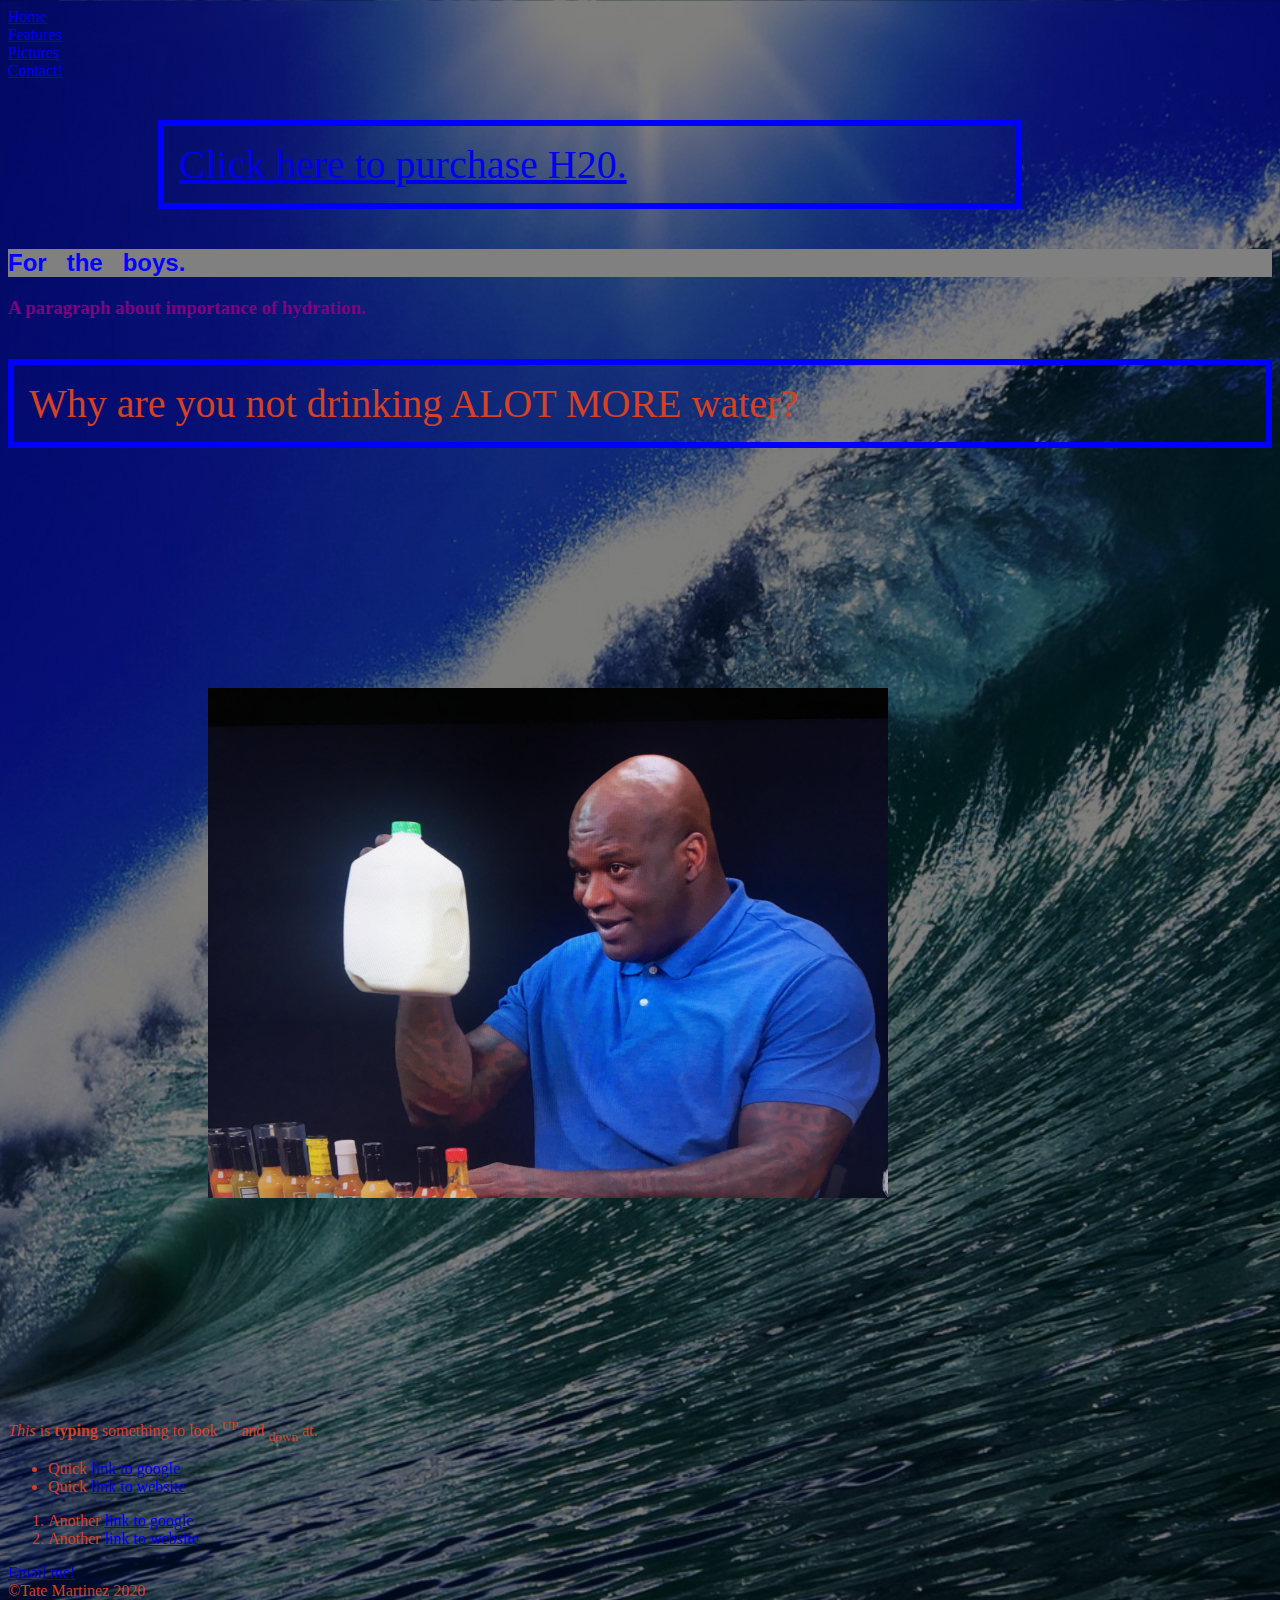
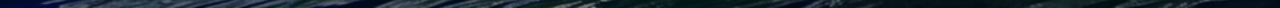
<file: index.html>
<!DOCTYPE html>
<html lang="en">

<head>
    <meta charset="utf-8">
    <title>FUN STUFF!</title>
    <link rel="stylesheet" type="text/css" href="css/styles.css">
</head>

<body>
    <header>
        <nav>
            <a href="index.html"> Home</a>
            <br>
            <a href="features.html"> Features</a>
            <br>
            <a href="pics.html">Pictures</a>
            <br>
            <a href="contact.html">Contact!</a>
        </nav>
    </header>

    <main>
        <p class="mystyle">
            <a href="https://www.google.com/search?q=water+gallons+from+wegmans%27&source=lmns&tbm=shop&bih=828&biw=1110&hl=en&ved=2ahUKEwiX7cvy1cnnAhUJheAKHaG2DMQQ_AUoAXoECAEQAQ" target="_blank">Click here to purchase H20.</a> </p>
        <h2>For &nbsp; the &nbsp; boys. </h2>
        <h3>A paragraph about importance of hydration. </h3>
        <p id="mystyle"> Why are you not drinking ALOT MORE water?</p>
        <div>
        <img class="shaq" src="images/Shaq.jpg" height="510" alt="The Boys">
        </div>
        
        
        <p> <em>This</em> is <strong>typing</strong> something to look <sup> UP </sup> and <sub>down</sub> at.</p>
       
        <ul>
            <li> Quick <a href="https://www.google.com"> link to google</a></li>
            <li> Quick <a href="features.html"> link to website</a></li>
        </ul>

        <ol>
            <li> Another <a href="https://www.google.com"> link to google</a></li>
            <li> Another <a href="features.html"> link to website</a></li>
        </ol>

    </main>

    <footer>
        <a href="mailto:tmartin2@mail.naz.edu"> Email me!</a> <br>
        &copy;Tate Martinez 2020
    </footer>
</body></html>
</file>
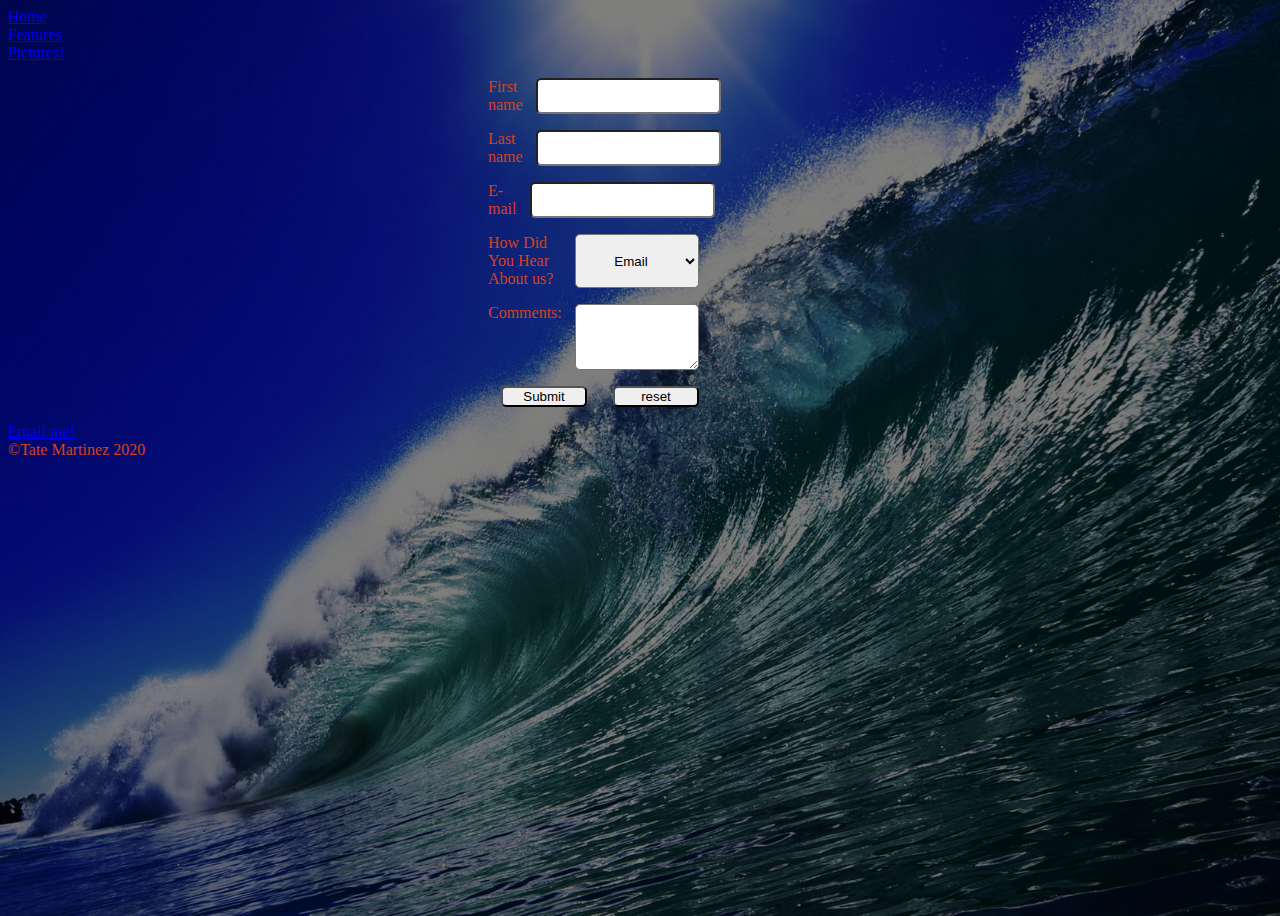
<file: contact.html>
<!DOCTYPE html>
<html lang="en">

<head>
    <meta charset="utf-8">
    <title>Contacts</title>
    <link rel="stylesheet" type="text/css" href="css/styles.css">
</head>

<body>
    <header>
        <nav>

            <a href="index.html"> Home</a>
            <br>
            <a href="features.html"> Features</a>
            <br>
            <a href="pics.html">Pictures!</a>
        </nav>
    </header>

    <main>
        <form action="results.html">
            <p>
                <label for="firstname">First name</label>
                <input type="text" name="First Name" id="firstname">
            </p>

            <p>
                <label for="lastname">Last name</label>
                <input type="text" name="Last Name" id="lastname">
            </p>

            <p>
                <label for="email"> E-mail</label>
                <input type="text" name="email" id="email">
            </p>
            
            <p> 
            <label for="how-you-heard">How Did You Hear About us?</label>
            <select name="How You Heard" id="how-you-heard">
                <option value="email">Email</option>
                <option value="ad">Advertisment</option>
                <option value="friend">Friend</option>
                <option value="collegue">Colleague</option>
                <option value="web">Our Website</option>
            </select>
            </p>
            

            <p>
                <label for="comments">Comments:</label>
                <textarea name="comments" id="comments" rows="4" cols="10"> </textarea>
            </p>

            <p>
                <input type="submit" value="Submit">
                <input type="reset" value="reset">

            </p>



        </form>


    </main>

    <footer>
        <a href="mailto:tmartin2@mail.naz.edu"> Email me!</a> <br>
        &copy;Tate Martinez 2020
    </footer>
</body></html>
</file>
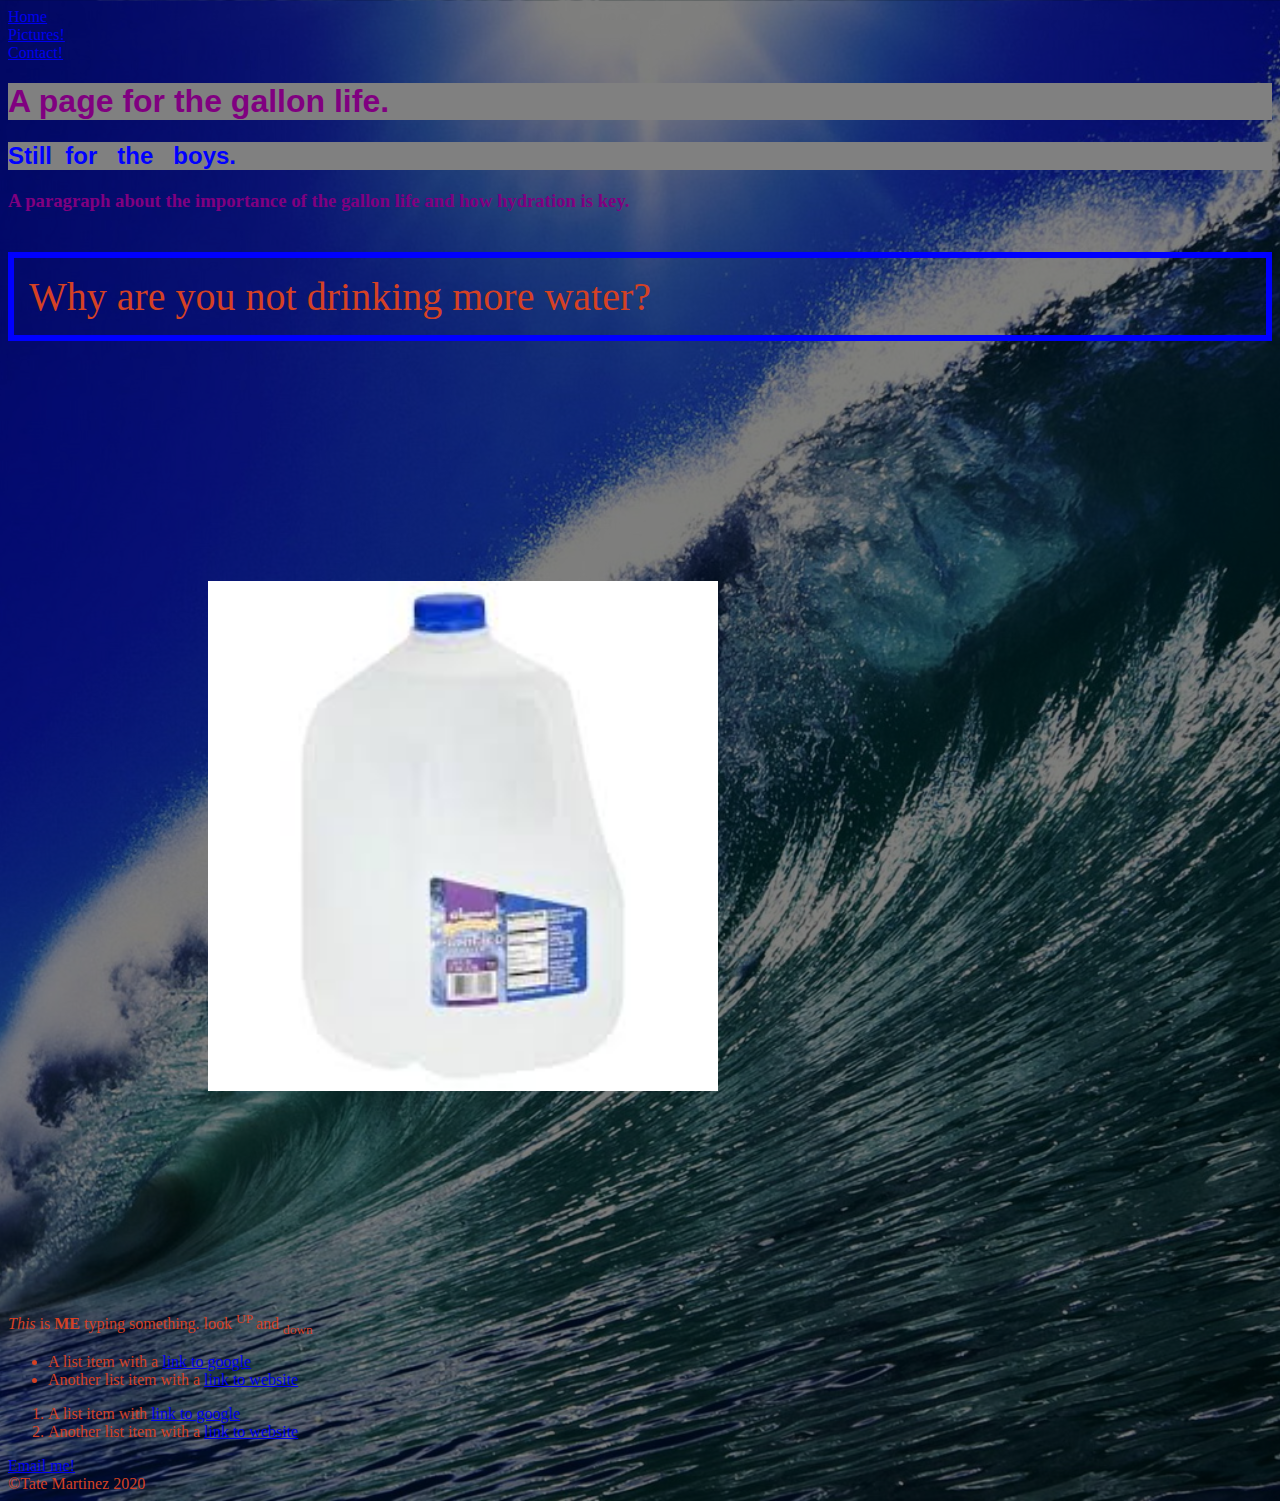
<file: features.html>
<!DOCTYPE html>
<html lang="en">
    
<head>
    <meta charset="utf-8">
    <title>Features!</title>
    <link rel="stylesheet" type="text/css" href="css/styles.css">
</head>

<body>
    <header>
        <nav>

            <a href="index.html"> Home</a>
            <br>
            <a href="pics.html">Pictures!</a>
            <br>
            <a href="contact.html">Contact!</a>
        </nav>
    </header>

    <main>
        <h1> 
            A page for the gallon life. 
        </h1>
        <h2> Still &nbsp;for &nbsp; the &nbsp; boys. </h2>
        <h3>A paragraph about the importance of the gallon life and how hydration is key. </h3>
        
        <p id="mystyle"> Why are you not drinking more water?</p>
        
        <div>
            <img class="shaq" src="images/water.jpeg" height="510" alt="water">
        </div>

        <p> <em>This</em> is <strong>ME</strong> typing something. look <sup> UP </sup> and <sub>down</sub></p>
        <ul>
            <li> A list item with a <a href="https://www.google.com"> link to google</a></li>
            <li> Another list item with a <a href="features.html"> link to website</a></li>
        </ul>

        <ol>
            <li> A list item with <a href="https://www.google.com"> link to google</a></li>
            <li> Another list item with a <a href="features.html"> link to website</a></li>
        </ol>

    </main>

    <footer>
        <a href="mailto:tmartin2@mail.naz.edu"> Email me!</a> <br>
        &copy;Tate Martinez 2020
    </footer>
</body></html>
</file>
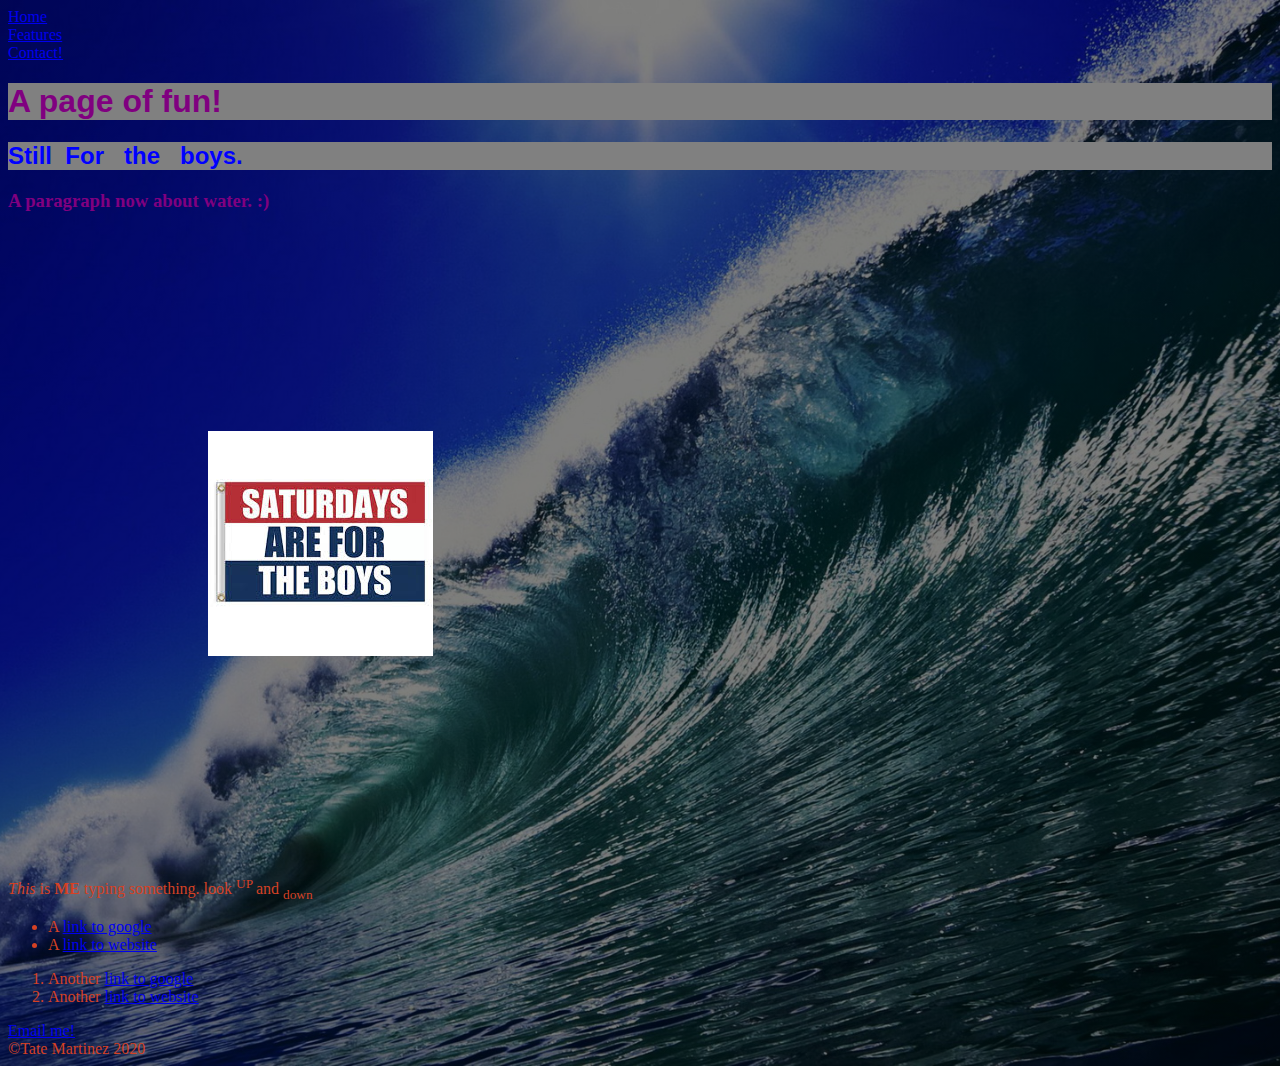
<file: pics.html>
<!DOCTYPE html>
<html lang="en">
<head>
    <meta charset="utf-8">
    <title>Pictures!</title>
    <link rel="stylesheet" type="text/css" href="css/styles.css">
</head> 
<body>
    <header>
    <nav> 
        <a href="index.html"> Home</a> 
    <br>
        <a href="features.html"> Features</a>
        <br>
            <a href="contact.html">Contact!</a>
    </nav>
    </header>
    
    <main>  
        <h1> A page of fun! </h1>
        <h2> Still &nbsp;For &nbsp; the &nbsp; boys.  </h2>
        <h3>A paragraph now about water. :)</h3> 
        
    
        <div>
        <img class="shaq" src="images/logo.jpg" alt="The Boys">
        </div>
    
    
            <p> <em>This</em> is <strong>ME</strong> typing something. look <sup> UP </sup> and <sub>down</sub></p>
    <ul> 
        <li> A <a href="https://www.google.com"> link to google</a></li>
        <li> A <a href="features.html"> link to website</a></li>
    </ul>
      
    <ol>
        <li> Another <a href="https://www.google.com"> link to google</a></li>
        <li> Another <a href="features.html"> link to website</a></li>
    </ol>
            
    </main>
    
    <footer>   
        <a href="mailto:tmartin2@mail.naz.edu"> Email me!</a> <br>
        &copy;Tate Martinez 2020    
     </footer>
</body>
</html>
</file>
<file: css/styles.css>
html {
    color: #d54124;
    box-sizing: border-box;
    margin: 0;
}

h1,
h2,
h3 {
    color: purple;
}

form p  {

    display: flex;
    margin-bottom: 1em;
     padding-left: 30em;
    padding-right:35em; 
}

form label {
    flex-basis: 33%;
    
}

form input,
textarea,
select {
    flex: 1;
    margin: 0 1em;
    border-radius: 5px;
}

form select {
    text-align: center;
}

@media screen and (max-width: 50rem) {
    header,
    main,
    footer,
    form p
        {
        flex-direction: column;
    }
    form input, textarea{
        margin: 2px 0;
    }
    form select{
        margin: 0;
    }
    .hero-text {
        flex: none;
    }
}


header {
    display: flex;
    align-items: center;
}

header nav {
    flex: 1;
}

header nav a:hover {
    color: azure;
}

div .shaq {
    padding: 200px
}


main p a:hover {
    color: azure;
}

h2 {
    color: blue;
}

h1,
h2 {
    font-family: sans-serif;
}

h1,
h2 {
    background-color: grey;
}

body {
    background-image: linear-gradient(rgba(0, 0, 0, 0.5),
            rgba(0, 0, 0, 0.5)), url("../images/water.jpg");
    background-size: cover;
    background-position: center;
    min-height: 100vh;
}

#mystyle {
    font-size: 2.5em;
    border: 6px solid blue;
    padding-bottom: 15px;
    padding-top: 15px;
    padding-left: 15px;
    padding-right: 15px;

}

.mystyle {
    font-size: 2.5em;
    border: 6px solid blue;
    padding-bottom: 15px;
    padding-top: 15px;
    padding-left: 15px;
    padding-right: 15px;
    margin-left: 150px;
    margin-right: 250px;
}
</file>
